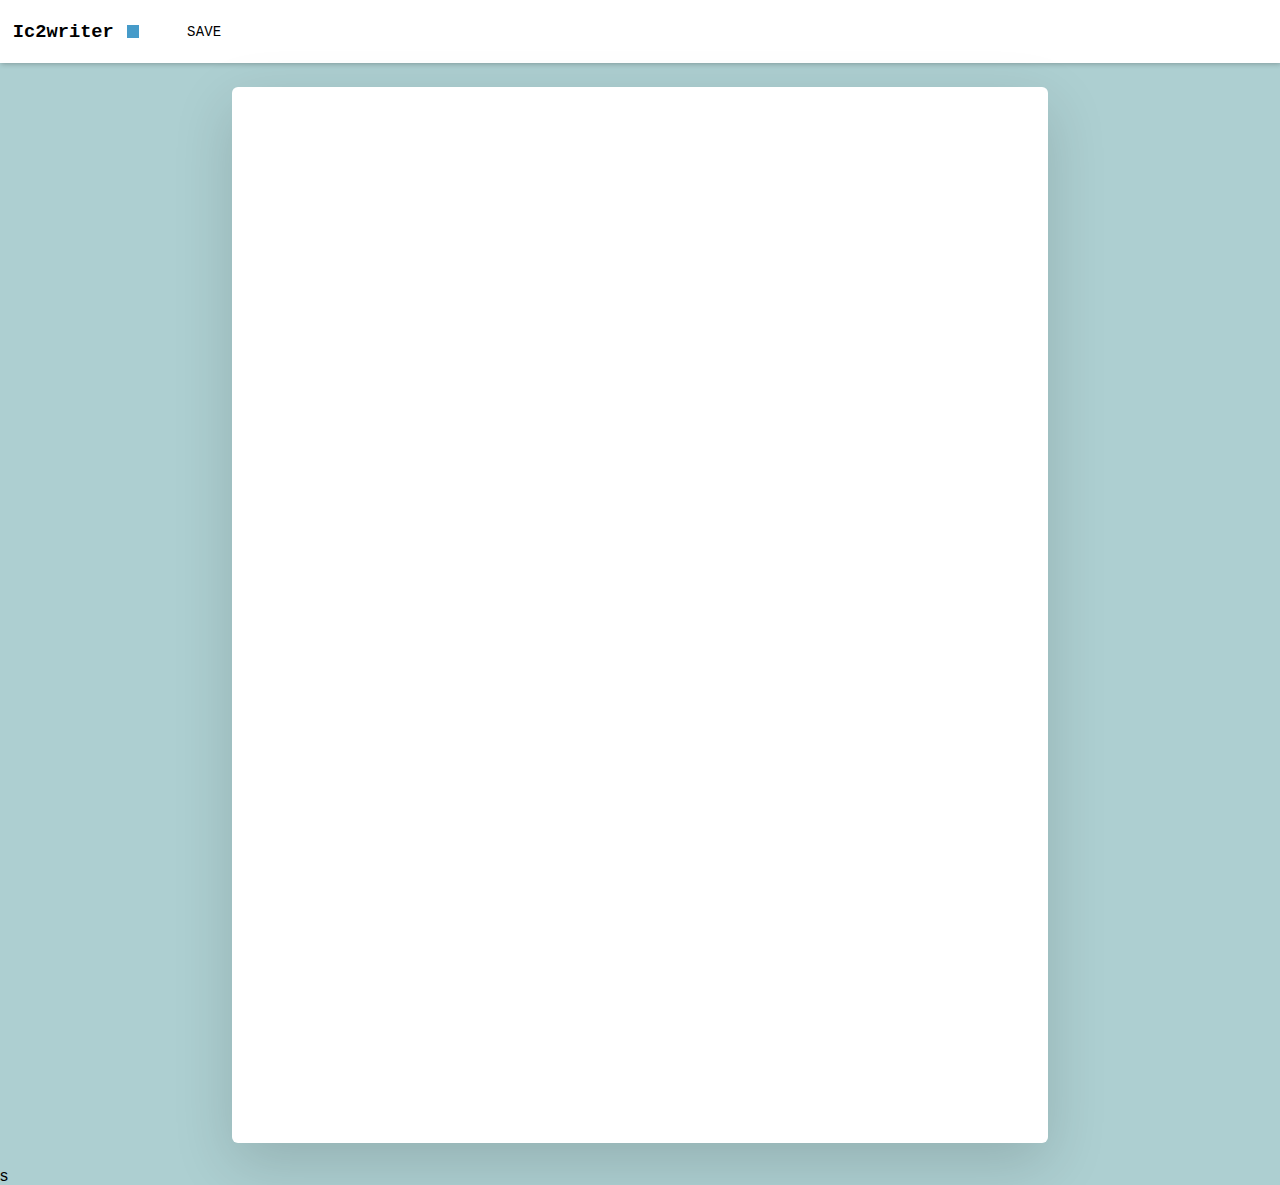
<file: index.html>
<!DOCTYPE html>
<html lang="en">
<head>
    <meta charset="UTF-8">
    <meta name="viewport" content="width=device-width, initial-scale=1.0">
    <title>Iccwriter</title>

    <!-- Angular js -->
	<script type="text/javascript" src="/js/framework/angular.min.js"></script>
	<script type="text/javascript" src="/js/framework/angular-route.min.js"></script>
	<script type="text/javascript" src="/js/framework/angular-resource.min.js"></script>
	<script type="text/javascript" src="/js/framework/angular-animate.min.js"></script>
    <script type="text/javascript" src="/js/framework/angular-aria.min.js"></script>
    <script type="text/javascript" src="/js/framework/angular-material.min.js"></script>
	<script type="text/javascript" src="/js/app.js"></script>
	<script type="text/javascript" src="/js/config/routes.js"></script>

    <!-- Servicios -->
    <script type="text/javascript" src="/js/service/editor_state.service.js"></script>
    
    <link rel="stylesheet" href="/styles/style.css"> 
    <link rel="stylesheet" href="/styles/line.css">
    <link rel="stylesheet" href="/styles/suggestions.css"> 
    <link rel="stylesheet" href="/styles/angular-material.min.css"> 
	
    <!-- Controladores -->
	<script type="text/javascript" src="/js/controllers/main.controller.js"></script>
    <script type="text/javascript" src="/js/controllers/sheet.controller.js"></script>
</head>

<body ng-app="ICCWRITER" ng-controller="main_controller">
    <header>
        <h3>Ic2writer</h3>
        <span id="badge" class="badge"></span>
        <md-button ng-click="saveSheet()">Save</md-button>
    </header>
    <div ng-view></div> <!-- Here the pages-->
</body>
</html>s
</file>
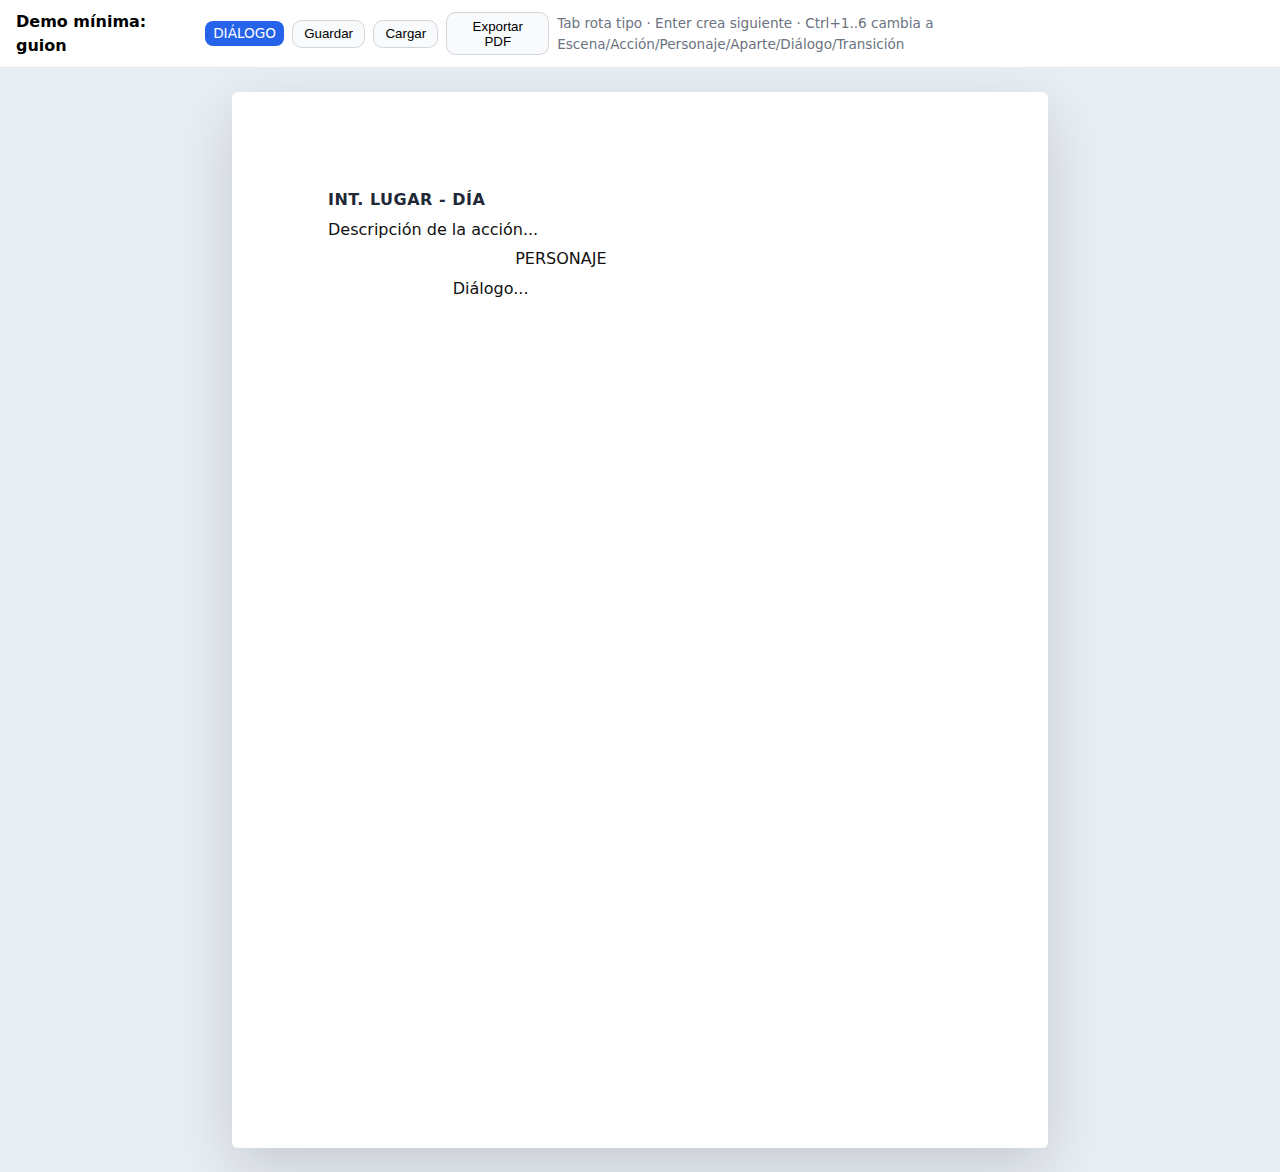
<file: ejemplo.html>
<!doctype html>
<html lang="es">
<head>
<meta charset="utf-8" />
<meta name="viewport" content="width=device-width, initial-scale=1" />
<title>Demo mínima – Editor de guion</title>
<style>
  :root{ --page:#fff; --bg:#e9eef3; --ink:#111; --muted:#6b7280; --accent:#2563eb; }
  *{box-sizing:border-box}
  body{margin:0; background:var(--bg); font:16px/1.5 system-ui, -apple-system, Segoe UI, Roboto}
  header{position:sticky; top:0; background:#fff; border-bottom:1px solid #e5e7eb; padding:.6rem 1rem; display:flex; gap:.5rem; align-items:center; z-index:1}
  .btn{border:1px solid #d1d5db; background:#f9fafb; padding:.35rem .7rem; border-radius:.6rem; cursor:pointer}
  .btn:hover{background:#fff}
  .badge{font-size:.85rem; color:#fff; background:var(--accent); padding:.15rem .5rem; border-radius:.5rem}
  .hint{margin-left:auto; color:var(--muted); font-size:.85rem}

  .stage{min-height:100vh; display:flex; justify-content:center; padding:24px}
  .sheet{width:816px; min-height:1056px; background:var(--page); color:var(--ink); box-shadow:0 20px 60px rgba(0,0,0,.15); border-radius:6px; padding:96px; outline:none}
  .line{min-height:1.2em; margin:0 0 .35rem}

  /* Estilos por tipo (como Celtx) */
  .line[data-type="scene"]{font-weight:800; letter-spacing:.5px; text-transform:uppercase; color:#1f2937}
  .line[data-type="action"]{white-space:pre-wrap}
  .line[data-type="character"]{text-transform:uppercase; margin-left:30%;}
  .line[data-type="parenthetical"]{margin-left:28%; font-style:italic}
  .line[data-type="dialogue"]{margin-left:20%; max-width:60%}
  .line[data-type="transition"]{text-transform:uppercase; text-align:right; color:#6b7280}

  /* Impresión */
  @media print{ body{background:#fff} .stage{padding:0} .sheet{box-shadow:none; border-radius:0; padding:2.54cm} @page{size:Letter; margin:2.54cm} }
</style>
</head>
<body>
  <header>
    <strong>Demo mínima: guion</strong>
    <span id="typeBadge" class="badge">ESCENA</span>
    <button id="saveBtn" class="btn" title="Guardar en este navegador (Ctrl+S)">Guardar</button>
    <button id="loadBtn" class="btn" title="Cargar desde este navegador">Cargar</button>
    <button id="exportPdfBtn" class="btn" title="Exportar a PDF (usa Imprimir)">Exportar PDF</button>
    <span class="hint">Tab rota tipo · Enter crea siguiente · Ctrl+1..6 cambia a Escena/Acción/Personaje/Aparte/Diálogo/Transición</span>
  </header>

  <div class="stage">
    <div id="sheet" class="sheet" contenteditable spellcheck="false"></div>
  </div>

<script>
// ===== Helpers =====
const $ = (q, el=document)=> el.querySelector(q);
const $$ = (q, el=document)=> [...el.querySelectorAll(q)];
const sheet = $('#sheet');
const badge = $('#typeBadge');
const TYPES = ['scene','action','character','parenthetical','dialogue','transition'];

function makeLine(type, text=''){
  const p = document.createElement('div');
  p.className='line'; p.dataset.type=type; p.textContent=text; p.contentEditable='true';
  return p;
}

function getCurrentLine(){
  const sel = getSelection(); if(!sel || sel.rangeCount===0) return null;
  let n = sel.anchorNode; if(!n) return null; if(n.nodeType===3) n = n.parentElement;
  return n?.closest('.line');
}

function setType(el, type){
  if(!el) return; el.dataset.type = type;
  if(['scene','transition','character'].includes(type)) el.textContent = el.textContent.toUpperCase();
  badge.textContent = typeLabel(type);
}

function typeLabel(t){
  return ({scene:'ESCENA', action:'ACCIÓN', character:'PERSONAJE', parenthetical:'APARTE', dialogue:'DIÁLOGO', transition:'TRANSICIÓN'})[t] || t.toUpperCase();
}

function placeCaretEnd(el){
  const r=document.createRange(); r.selectNodeContents(el); r.collapse(false);
  const s=getSelection(); s.removeAllRanges(); s.addRange(r);
}

function nextTypeAfter(type){
  switch(type){
    case 'scene': return 'action';
    case 'action': return 'action';
    case 'character': return 'dialogue';
    case 'parenthetical': return 'dialogue';
    case 'dialogue': return 'dialogue';
    case 'transition': return 'scene';
    default: return 'action';
  }
}

// ===== Persistencia (localStorage) =====
const KEY = 'demoGuionDocV1';
function serialize(){
  const lines = $$('.line', sheet).map(el=>({type:el.dataset.type, text:el.textContent}));
  return { updatedAt: Date.now(), lines };
}
function deserialize(data){
  sheet.innerHTML='';
  (data?.lines||[]).forEach(l=> sheet.appendChild(makeLine(l.type, l.text||'')));
  if(!data?.lines?.length) initSample();
  // Restaurar cursor al final
  placeCaretEnd(sheet.lastElementChild || sheet);
  // Actualizar badge según línea actual
  const cur = getCurrentLine(); if(cur) badge.textContent = typeLabel(cur.dataset.type);
}
function saveLocal(){
  try{ localStorage.setItem(KEY, JSON.stringify(serialize())); flash('Guardado ✓'); }
  catch(e){ alert('No se pudo guardar: '+e.message); }
}
function loadLocal(){
  const raw = localStorage.getItem(KEY);
  if(!raw){ flash('No hay guardado'); return; }
  try{ const data = JSON.parse(raw); deserialize(data); flash('Cargado ✓'); }
  catch(e){ alert('Error al cargar: '+e.message); }
}
function autoSave(){ try{ localStorage.setItem(KEY, JSON.stringify(serialize())); }catch{} }

// ===== PDF (Imprimir) =====
function exportPDF(){
  // Usa estilos @media print y el diálogo nativo del navegador para "Guardar como PDF".
  window.print();
}

// ===== Init =====
function initSample(){
  sheet.appendChild(makeLine('scene','INT. LUGAR - DÍA'));
  sheet.appendChild(makeLine('action','Descripción de la acción...'));
  sheet.appendChild(makeLine('character','PERSONAJE'));
  sheet.appendChild(makeLine('dialogue','Diálogo...'));
}
function init(){
  sheet.innerHTML='';
  const raw = localStorage.getItem(KEY);
  if(raw){ try{ deserialize(JSON.parse(raw)); }catch{ initSample(); } }
  else{ initSample(); }
  placeCaretEnd(sheet.lastElementChild);
  badge.textContent = typeLabel(getCurrentLine()?.dataset.type || 'scene');
}

// ===== Keyboard handling =====
sheet.addEventListener('keydown', (e)=>{
  const line = getCurrentLine(); if(!line) return;
  // Tab rota entre tipos
  if(e.key==='Tab'){
    e.preventDefault();
    const idx = TYPES.indexOf(line.dataset.type);
    const next = TYPES[(idx+1)%TYPES.length];
    setType(line, next); autoSave();
    return;
  }
  // Enter crea la siguiente línea con tipo sugerido
  if(e.key==='Enter'){
    e.preventDefault();
    const nt = nextTypeAfter(line.dataset.type);
    const nl = makeLine(nt,'');
    line.after(nl); placeCaretEnd(nl); setType(nl, nt); autoSave();
    return;
  }
  // Atajos Ctrl+1..6 para fijar tipo
  if((e.ctrlKey||e.metaKey) && !e.shiftKey){
    const map = { '1':'scene', '2':'action', '3':'character', '4':'parenthetical', '5':'dialogue', '6':'transition' };
    const t = map[e.key]; if(t){ e.preventDefault(); setType(line, t); autoSave(); }
    if(e.key.toLowerCase()==='s'){ e.preventDefault(); saveLocal(); }
  }
});

// Forzar mayúsculas en tipos concretos al escribir
sheet.addEventListener('input', ()=>{
  const line = getCurrentLine(); if(!line) return;
  if(['scene','transition','character'].includes(line.dataset.type)){
    const pos = saveCaret(line);
    line.textContent = line.textContent.toUpperCase();
    restoreCaret(line, pos);
  }
  autoSave();
});

// Caret helpers para mantener posición tras uppercasing
function saveCaret(el){
  const sel = getSelection(); if(!sel.rangeCount) return null;
  const r = sel.getRangeAt(0).cloneRange();
  const pre = r.cloneRange(); pre.selectNodeContents(el); pre.setEnd(r.endContainer, r.endOffset);
  return pre.toString().length; // offset en caracteres
}
function restoreCaret(el, offset){
  if(offset==null) return; const node = el.firstChild || el; const r=document.createRange();
  let o=offset, stack=[node], found=null;
  while(stack.length){
    const n = stack.shift();
    if(n.nodeType===3){
      if(o<=n.textContent.length){ found={n, o}; break; }
      o -= n.textContent.length;
    }else{ stack.unshift(...n.childNodes); }
  }
  const sel=getSelection(); sel.removeAllRanges();
  if(found){ r.setStart(found.n, found.o); r.collapse(true); sel.addRange(r); }
}

// Click en la hoja actualiza badge
sheet.addEventListener('click', ()=>{ const l=getCurrentLine(); if(l) badge.textContent=typeLabel(l.dataset.type); });

// Botones
$('#saveBtn').addEventListener('click', saveLocal);
$('#loadBtn').addEventListener('click', loadLocal);
$('#exportPdfBtn').addEventListener('click', exportPDF);

// Autosave cada 4s y al salir
setInterval(autoSave, 4000);
window.addEventListener('beforeunload', autoSave);

init();
</script>
</body>
</html>
</file>
<file: styles/style.css>
*{
    box-sizing: border-box;
    top: 0;
    left: 0;
    margin: 0;
    padding: 0;
}

html, body{
    background-color: #adcfd1;
    color: rgb(0, 0, 0);
}

header{
    width: 100%;
    height: 7vh;
    padding: 1vw;
    display: flex;
    font-family: 'Courier New', Courier, monospace;
    align-items: center;
    background-color: white;
    box-shadow: 1px 1px 5px rgba(0, 0, 0, 0.247);
    gap:1vw;
}

.stage{
    min-height:100vh; 
    display:flex; 
    justify-content:center; 
    padding:24px
}

.sheet{
    width:816px; 
    min-height:1056px; 
    background:white; 
    color:black;
    box-shadow:0 20px 60px rgba(0,0,0,.15); 
    border-radius:6px; 
    padding:7vw; 
    outline:none
}

.badge{
    background-color: rgb(70, 155, 201);
    color: white;
    padding: .5vw;
    font-weight: bold;
    font-family: Arial, Helvetica, sans-serif;
    text-transform: uppercase;
}
</file>
<file: styles/line.css>
.line{
    min-height: 1.2vh;
    margin: 0 0 .35rem;
    font-family: 'Courier New', Courier, monospace;
}


.line[data-type="scene"]{
    font-family: sans-serif;
    text-transform: uppercase;
    font-weight: 800;
    color:#1f2937
}

.line[data-type="action"]{
    font-family: sans-serif;
    white-space:pre-wrap;
    color:#1f2937
}

.line[data-type="action"]{
    white-space:pre-wrap
}

.line[data-type="character"]{
    text-transform:uppercase; 
    font-family: Arial, Helvetica;
    font-weight: 600;
    text-align: center;
}

.line[data-type="dialogue"]{
    max-width: 60%;
    margin-left: auto;
    margin-right: auto;
    text-align: center;
    font-style: italic;
    
    text-transform: none;
    font-weight: normal;
}
.line[data-type="parenthetical"]::before{content: '(';}
.line[data-type="parenthetical"]::after{content: ')';}

.line[data-type="parenthetical"]{
    text-transform: lowercase;
    font-weight: lighter;
    text-align: center;
}
</file>
<file: styles/suggestions.css>
.suggestion-box{
    background-color: #fff;
    border: 1px solid #ccc;
    cursor: pointer;
    max-width: 400px;
    width: auto;
    position: absolute;
    display: none;
    padding: 4px;
    z-index: 9999;
    text-transform: uppercase;
    font-family: 'Franklin Gothic Medium', 'Arial Narrow', Arial, sans-serif;
    box-shadow: 0 0 10px rgba(167, 167, 167,.3);
}

.suggestion-box > div{
    width: 100%;
}

.suggestion-box div:nth-child(even){
    background-color: #eee;    
}

.suggestion-box div:hover{
    background-color: #87dad5;
}

.highlight{
    background-color: #87dad5 !important;
}
</file>
